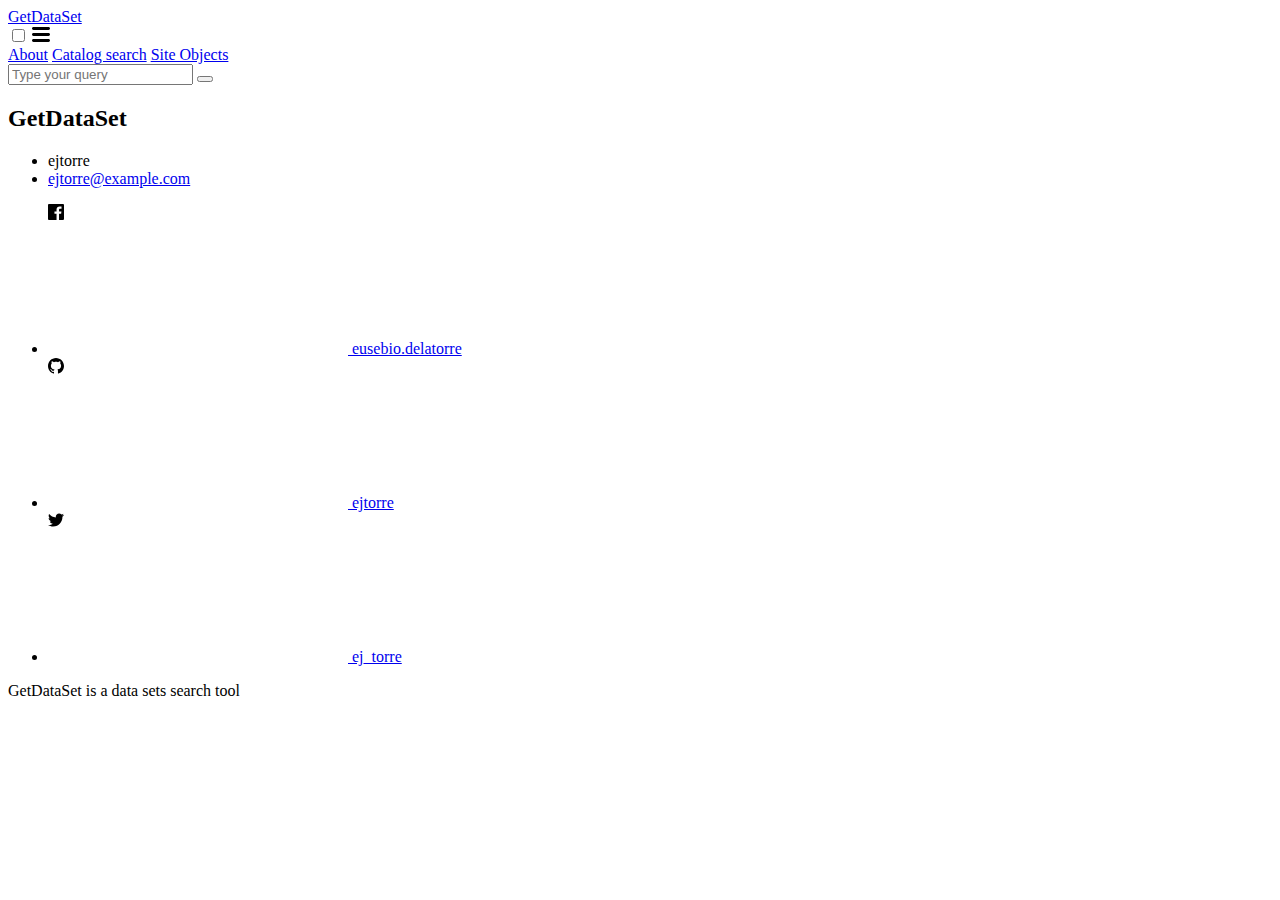
<file: tmp/index.html>
<!DOCTYPE html>
<html lang="en">
<head>
	<meta charset="utf-8">
	<meta http-equiv="X-UA-Compatible" content="IE=edge">
	<meta name="viewport" content="width=device-width, initial-scale=1"><!-- Begin Jekyll SEO tag v2.6.1 -->
	<title>GetDataSet | GetDataSet is a data sets search tool</title>
	<meta name="generator" content="Jekyll v3.9.0" />
	<meta property="og:title" content="GetDataSet" />
	<meta name="author" content="ejtorre" />
	<meta property="og:locale" content="en_US" />
	<meta name="description" content="GetDataSet is a data sets search tool" />
	<meta property="og:description" content="GetDataSet is a data sets search tool" />
	<link rel="canonical" href="http://localhost:4000/" />
	<meta property="og:url" content="http://localhost:4000/" />
	<meta property="og:site_name" content="GetDataSet" />
	<script type="application/ld+json">
	{"@type":"WebSite","author":{"@type":"Person","name":"ejtorre"},"url":"http://localhost:4000/","name":"GetDataSet","headline":"GetDataSet","description":"GetDataSet is a data sets search tool","@context":"https://schema.org"}</script>
	<!-- End Jekyll SEO tag -->
	<!--<link rel="stylesheet" href="/assets/main.css"><link rel="stylesheet" href="/assets/css/all.css">
	<link rel="stylesheet" href="/assets/styles.css">-->
	
	<link rel="stylesheet" href="file:///C:\UserData\GitHub\ejtorre.github.io\tmp\assets\main.css">
	<link rel="stylesheet" href="file:///C:\UserData\GitHub\ejtorre.github.io\tmp\assets\css\all.css">
	<link rel="stylesheet" href="file:///C:\UserData\GitHub\ejtorre.github.io\tmp\assets\styles.css">
	
</head>
<body>

	<header class="site-header" role="banner">

		<div class="wrapper">

			<a class="site-title" rel="author" href="/">GetDataSet</a>
			<nav class="site-nav">
				<input type="checkbox" id="nav-trigger" class="nav-trigger" />
				<label for="nav-trigger">
					<span class="menu-icon">
						<svg viewBox="0 0 18 15" width="18px" height="15px">
							<path d="M18,1.484c0,0.82-0.665,1.484-1.484,1.484H1.484C0.665,2.969,0,2.304,0,1.484l0,0C0,0.665,0.665,0,1.484,0 h15.032C17.335,0,18,0.665,18,1.484L18,1.484z M18,7.516C18,8.335,17.335,9,16.516,9H1.484C0.665,9,0,8.335,0,7.516l0,0 c0-0.82,0.665-1.484,1.484-1.484h15.032C17.335,6.031,18,6.696,18,7.516L18,7.516z M18,13.516C18,14.335,17.335,15,16.516,15H1.484 C0.665,15,0,14.335,0,13.516l0,0c0-0.82,0.665-1.483,1.484-1.483h15.032C17.335,12.031,18,12.695,18,13.516L18,13.516z"/>
						</svg>
					</span>
				</label>

				<div class="trigger">
					<a class="page-link" href="/about">About</a>
					<a class="page-link" href="/search">Catalog search</a>
					<a class="page-link" href="/siteobjects">Site Objects</a>
				</div>
			</nav>
		</div>

	</header>

	<main class="page-content" aria-label="Content">
		<div class="wrapper">
		
			<div class="search-form">
				<input type="text" placeholder="Type your query" class="search-box" id="id-search-box">
				<button type="submit" class="search-submit"><i class="fas fa-search"></i></button>
			</div>
			<!--<div class="home">
				<h2 class="post-list-heading">Posts</h2>
				<ul class="post-list">
					<li>
						<span class="post-meta">Sep 22, 2020</span>
						<h3>
							<a class="post-link" href="/blog/2020/09/22/welcome-to-jekyll.html">Welcome to Jekyll!</a>
						</h3>
					</li>
				</ul>
			</div>-->
		</div>
	</main>
	<footer class="site-footer h-card">
	
		<data class="u-url" href="/"></data>

		<div class="wrapper">

			<h2 class="footer-heading">GetDataSet</h2>

			<div class="footer-col-wrapper">

				<div class="footer-col footer-col-1">
					<ul class="contact-list">
						<li class="p-name">ejtorre</li>
						<li><a class="u-email" href="mailto:ejtorre@example.com">ejtorre@example.com</a></li>
					</ul>
				</div>

				<div class="footer-col footer-col-2">
					<ul class="social-media-list">
						<li>
							<a href="https://www.facebook.com/eusebio.delatorre">
								<svg class="svg-icon">
									<use xlink:href="/assets/minima-social-icons.svg#facebook"></use>
								</svg>
								<span class="username">eusebio.delatorre</span>
							</a>
						</li>
						<li>
							<a href="https://github.com/ejtorre">
								<svg class="svg-icon">
									<use xlink:href="/assets/minima-social-icons.svg#github"></use>
								</svg>
								<span class="username">ejtorre</span>
							</a>
						</li>
						<li>
							<a href="https://www.twitter.com/ej_torre">
								<svg class="svg-icon">
									<use xlink:href="/assets/minima-social-icons.svg#twitter"></use>
								</svg>
								<span class="username">ej_torre</span>
							</a>
						</li>
					</ul>
				</div>

				<div class="footer-col footer-col-3">
					<p>GetDataSet is a data sets search tool</p>
				</div>

			</div>

		</div>

	</footer>

</body>


</html>
</file>
